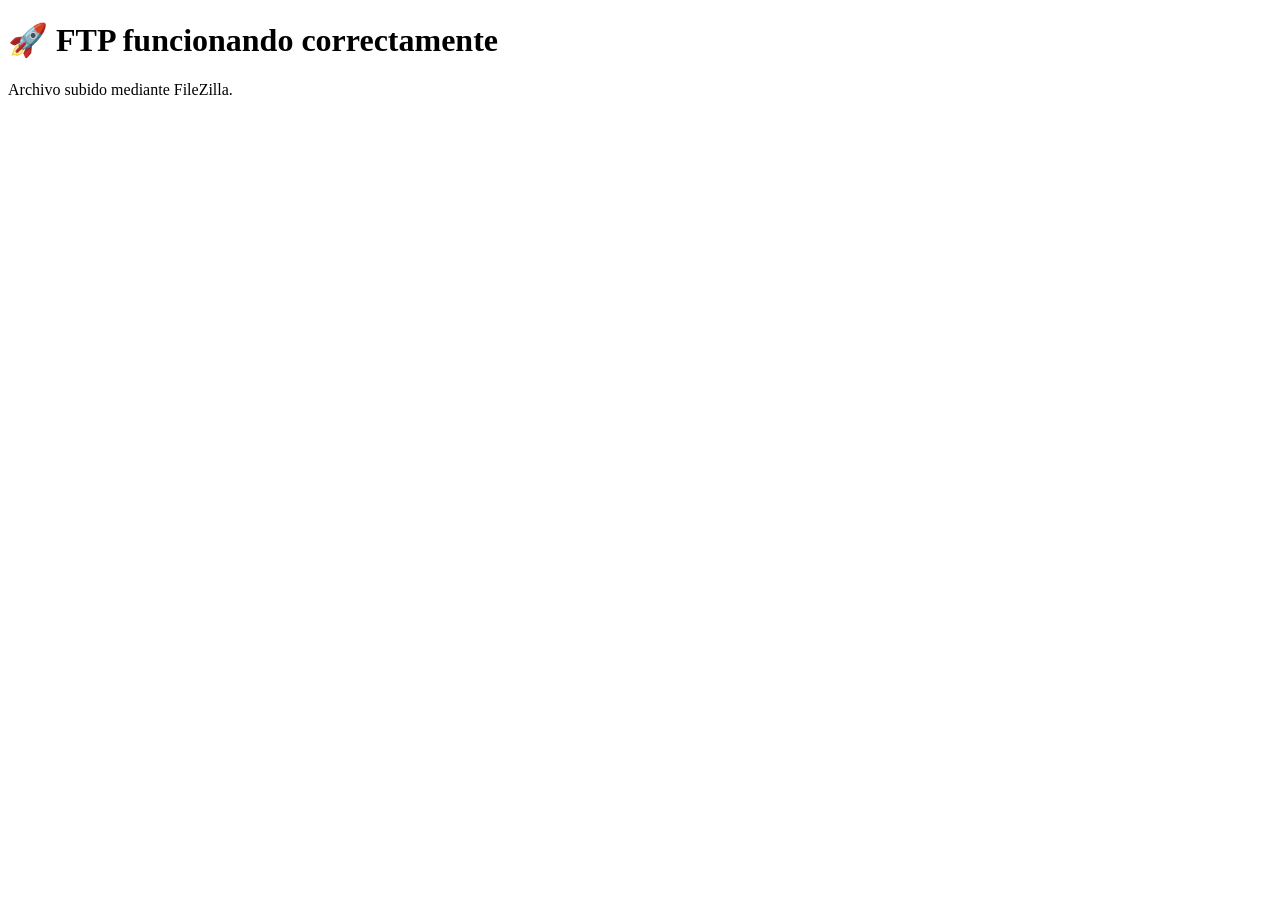
<file: srcs/requirements/bonus/ftp/tools/test.html>
<!DOCTYPE html>
<html lang="es">
<head>
    <meta charset="UTF-8">
    <title>Inception FTP Test</title>
</head>
<body>
    <h1>🚀 FTP funcionando correctamente</h1>
    <p>Archivo subido mediante FileZilla.</p>
</body>
</html>
</file>
